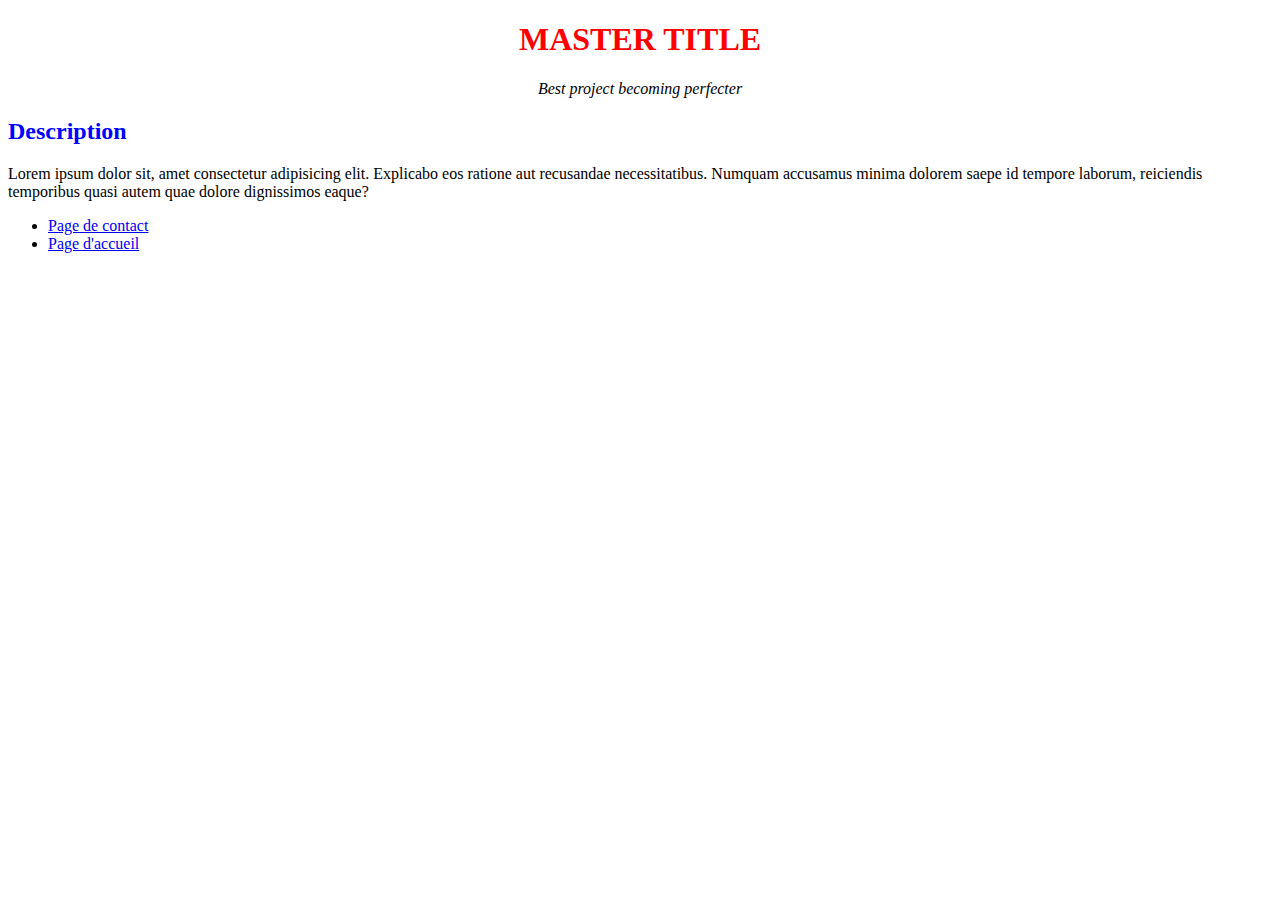
<file: index.html>
<!DOCTYPE html>
<html lang="en">
	<head>
		<meta charset="UTF-8">
		<meta name="viewport" content="width=device-width, initial-scale=1.0">
		<title>Document</title>

		<link rel="stylesheet" href="style.css">
	</head>
	<body>
		<h1 class="title">MASTER TITLE</h1>
		<p class="citation">
			<cite>Best project becoming perfecter</cite>
		</p>

		<main>
			<h2 class="undertitle">Description</h2>
			<p>Lorem ipsum dolor sit, amet consectetur adipisicing elit. Explicabo eos ratione aut recusandae necessitatibus. Numquam accusamus minima dolorem saepe id tempore laborum, reiciendis temporibus quasi autem quae dolore dignissimos eaque?</p>
		</main>

		<ul>
			<li><a href="contact.php">Page de contact</a></li>
			<li><a href="/">Page d'accueil</a></li>
		</ul>

	</body>
</html>
</file>
<file: style.css>
.title {
    color: red;
    font-weight: bold;
    text-align: center;
}

.undertitle {
    color: blue;
    font-weight: bold;
}


.citation {
    text-align: center;
}
</file>
